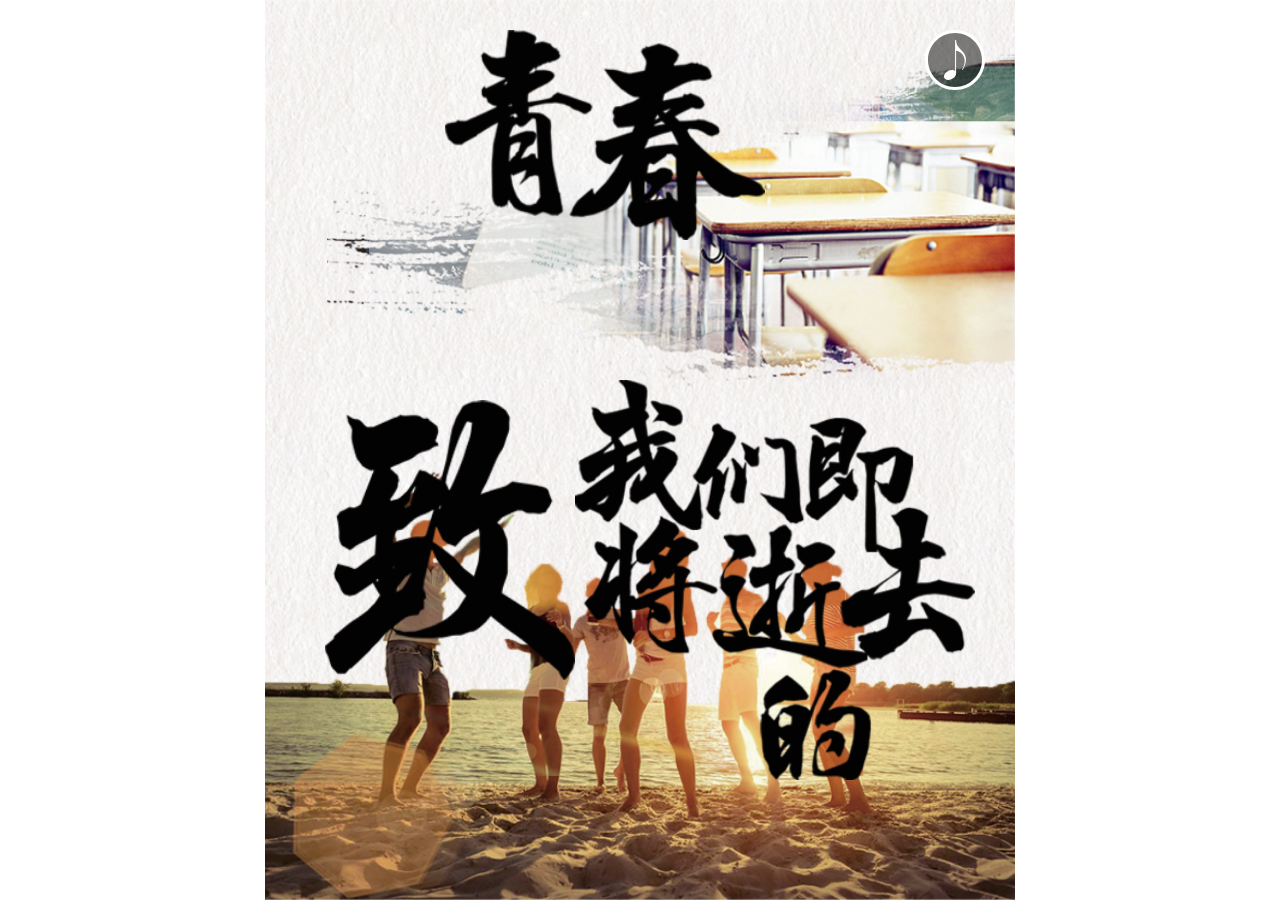
<file: index.html>
<!DOCTYPE html>
<html>
	<head>
		<meta charset="UTF-8">
		<title>ZZZQQQ</title>
		<link rel="stylesheet" href="css/zhufeng-animate.1.0.0.min.css" />
		<link rel="stylesheet" type="text/css" href="css/Index.css"/>
		<script src="js/zhufeng-aniamte-phone-1.0.0.min.js"></script>
	</head>
	<body>
		<main class="mainBox">
			<div class="swiper-container">
				<div class="swiper-wrapper">
					<!--
                    	作者：offline
                    	时间：2018-06-12
                    	描述：Page1
                    -->
					<div class="swiper-slide page1">
						<img src="img/index_1.png" alt="" />
						<img src="img/index_2.png" alt="" />
						<img src="img/index_3.png" alt="" />
						<img src="img/index_4.png" alt="" />
						<img src="img/index_5.png" alt="" />
					</div>
					<!--
                        	作者：offline
                        	时间：2018-06-12
                        	描述：Page2
                        -->
					<div class="swiper-slide page2">
						
						<img src="img/page2_2.png" alt="" />
						<img src="img/page2_3.png" alt="" />
						<img src="img/page2_4.png" alt="" />
						<img src="img/page2_5.png" alt="" />
						<img src="img/page2_7.png" alt="" />
						<img src="img/page2_8.png" alt="" />
						<img src="img/page2_9.png" alt="" />
						<div class="text">
							<p>师者：传道、授业、解惑</p>
							<p>知其然而知其所以然</p>
							<p>床前明月光</p>
							<p>疑是地上霜</p>
							<p>来自一个正在努力的程序员=>ZzzQqq</p>
						</div>
						<!--
                        	作者：offline
                        	时间：2018-06-12
                        	描述：百叶窗
                        -->
                        <div class="content">
                        	<div class="slides">
                        		<div class="slide slide--current">
                        			<div class="slide__img" style="background-image: url('img/person_1.jpg');">
                        				
                        			</div>
                        		</div>
                        		
                        		<div class="slide">
                        			<div class="slide__img" style="background-image: url('img/person_6.jpg');">
                        				
                        			</div>
                        		</div>
                        		
                        		<div class="slide">
                        			<div class="slide__img" style="background-image: url('img/person_7.jpg');">
                        				
                        			</div>
                        		</div>
                        		
                        		<div class="slide">
                        			<div class="slide__img" style="background-image: url('img/person_8.jpg');">
                        				
                        			</div>
                        		</div>
                        		<!--
                                	作者：offline
                                	时间：2018-06-12
                                	描述：为了无缝衔接，我们把第一张克隆一份放到末尾
                                -->
                        		<div class="slide">
                        			<div class="slide__img" style="background-image: url('img/person_1.jpg');">
                        				
                        			</div>
                        		</div>
                        	</div>
                        </div>
					</div>
					<!--
                    	作者：offline
                    	时间：2018-06-12
                    	描述：Page3
                    -->
					<div class="swiper-slide page3">
						3
					</div>
				</div>
			</div>
			
			<!--
            	作者：offline
            	时间：2018-06-12
            	描述：音乐，样式是固定给的，因为在JS里面插件管控暂停播放
            -->
			<audio src="audio/remembrance_of_youth.m4a" autoplay="autoplay" loop="loop" class="musicAudio"></audio>
		<a href="javascript:;" class="musicBtn Move">
			<!--
            	作者：offline
            	时间：2018-06-12
            	描述：javascript;阻止点击跳转
            -->
		</a>
		</main>
	</body>
</html>
</file>
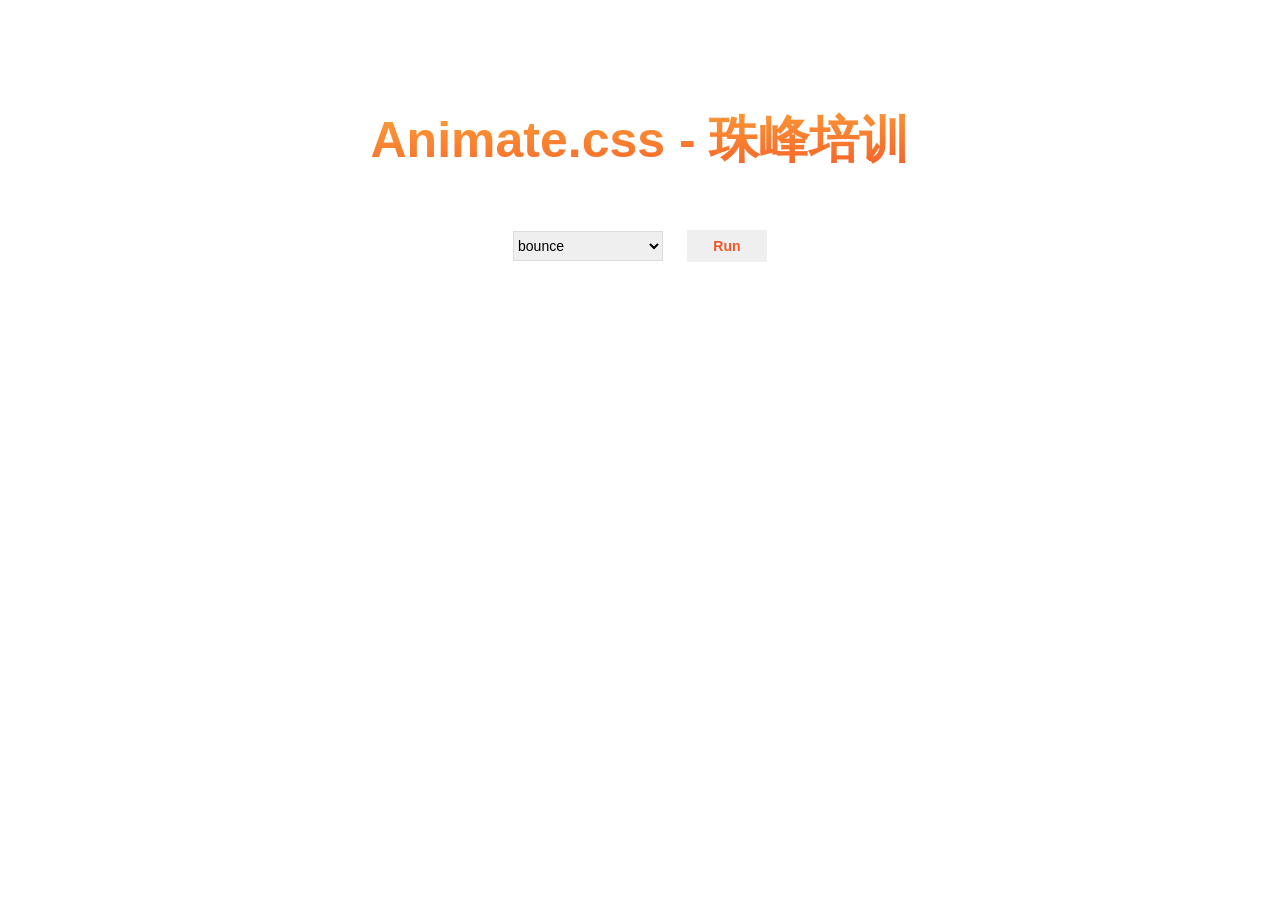
<file: animate/index.html>
<!DOCTYPE html>
<html>
<head>
    <meta charset="UTF-8">
    <meta name="viewport"
          content="width=device-width, user-scalable=no, initial-scale=1.0, maximum-scale=1.0, minimum-scale=1.0"/>
    <title>Animate.css-珠峰培训</title>
    <link rel="stylesheet" href="css/reset.min.css"/>
    <link rel="stylesheet" href="css/animate.min.css"/>
    <link rel="stylesheet" href="css/animate.css"/>
    <link rel="stylesheet" href="css/index.css"/>
</head>
<body>
<main class="main">
    <h1 class="animated" id="runResult"><span>Animate.css - 珠峰培训</span></h1>

    <div class="options">
        <select class="animations">
            <optgroup label="Attention Seekers">
                <option value="bounce">bounce</option>
                <option value="flash">flash</option>
                <option value="pulse">pulse</option>
                <option value="rubberBand">rubberBand</option>
                <option value="shake">shake</option>
                <option value="swing">swing</option>
                <option value="tada">tada</option>
                <option value="wobble">wobble</option>
                <option value="jello">jello</option>
            </optgroup>

            <optgroup label="Bouncing Entrances">
                <option value="bounceIn">bounceIn</option>
                <option value="bounceInDown">bounceInDown</option>
                <option value="bounceInLeft">bounceInLeft</option>
                <option value="bounceInRight">bounceInRight</option>
                <option value="bounceInUp">bounceInUp</option>
            </optgroup>

            <optgroup label="Bouncing Exits">
                <option value="bounceOut">bounceOut</option>
                <option value="bounceOutDown">bounceOutDown</option>
                <option value="bounceOutLeft">bounceOutLeft</option>
                <option value="bounceOutRight">bounceOutRight</option>
                <option value="bounceOutUp">bounceOutUp</option>
            </optgroup>

            <optgroup label="Fading Entrances">
                <option value="fadeIn">fadeIn</option>
                <option value="fadeInDown">fadeInDown</option>
                <option value="fadeInDownBig">fadeInDownBig</option>
                <option value="fadeInLeft">fadeInLeft</option>
                <option value="fadeInLeftBig">fadeInLeftBig</option>
                <option value="fadeInRight">fadeInRight</option>
                <option value="fadeInRightBig">fadeInRightBig</option>
                <option value="fadeInUp">fadeInUp</option>
                <option value="fadeInUpBig">fadeInUpBig</option>
            </optgroup>

            <optgroup label="Fading Exits">
                <option value="fadeOut">fadeOut</option>
                <option value="fadeOutDown">fadeOutDown</option>
                <option value="fadeOutDownBig">fadeOutDownBig</option>
                <option value="fadeOutLeft">fadeOutLeft</option>
                <option value="fadeOutLeftBig">fadeOutLeftBig</option>
                <option value="fadeOutRight">fadeOutRight</option>
                <option value="fadeOutRightBig">fadeOutRightBig</option>
                <option value="fadeOutUp">fadeOutUp</option>
                <option value="fadeOutUpBig">fadeOutUpBig</option>
            </optgroup>

            <optgroup label="Flippers">
                <option value="flip">flip</option>
                <option value="flipInX">flipInX</option>
                <option value="flipInY">flipInY</option>
                <option value="flipOutX">flipOutX</option>
                <option value="flipOutY">flipOutY</option>
            </optgroup>

            <optgroup label="Lightspeed">
                <option value="lightSpeedIn">lightSpeedIn</option>
                <option value="lightSpeedOut">lightSpeedOut</option>
            </optgroup>

            <optgroup label="Rotating Entrances">
                <option value="rotateIn">rotateIn</option>
                <option value="rotateInDownLeft">rotateInDownLeft</option>
                <option value="rotateInDownRight">rotateInDownRight</option>
                <option value="rotateInUpLeft">rotateInUpLeft</option>
                <option value="rotateInUpRight">rotateInUpRight</option>
            </optgroup>

            <optgroup label="Rotating Exits">
                <option value="rotateOut">rotateOut</option>
                <option value="rotateOutDownLeft">rotateOutDownLeft</option>
                <option value="rotateOutDownRight">rotateOutDownRight</option>
                <option value="rotateOutUpLeft">rotateOutUpLeft</option>
                <option value="rotateOutUpRight">rotateOutUpRight</option>
            </optgroup>

            <optgroup label="Sliding Entrances">
                <option value="slideInUp">slideInUp</option>
                <option value="slideInDown">slideInDown</option>
                <option value="slideInLeft">slideInLeft</option>
                <option value="slideInRight">slideInRight</option>

            </optgroup>
            <optgroup label="Sliding Exits">
                <option value="slideOutUp">slideOutUp</option>
                <option value="slideOutDown">slideOutDown</option>
                <option value="slideOutLeft">slideOutLeft</option>
                <option value="slideOutRight">slideOutRight</option>

            </optgroup>

            <optgroup label="Zoom Entrances">
                <option value="zoomIn">zoomIn</option>
                <option value="zoomInDown">zoomInDown</option>
                <option value="zoomInLeft">zoomInLeft</option>
                <option value="zoomInRight">zoomInRight</option>
                <option value="zoomInUp">zoomInUp</option>
            </optgroup>

            <optgroup label="Zoom Exits">
                <option value="zoomOut">zoomOut</option>
                <option value="zoomOutDown">zoomOutDown</option>
                <option value="zoomOutLeft">zoomOutLeft</option>
                <option value="zoomOutRight">zoomOutRight</option>
                <option value="zoomOutUp">zoomOutUp</option>
            </optgroup>

            <optgroup label="Specials">
                <option value="hinge">hinge</option>
                <option value="rollIn">rollIn</option>
                <option value="rollOut">rollOut</option>
            </optgroup>
        </select>
        <input type="button" value="Run" class="animationRun">
    </div>
</main>
<script src="js/jquery-1.11.3.min.js"></script>
<script>
    $(document).ready(function () {
        var $runResult = $('#runResult'),
                $animationRun = $('.animationRun'),
                $animations = $('.animations');

        function run(val) {
            $runResult.addClass(val).on('webkitAnimationEnd mozAnimationEnd MSAnimationEnd oanimationend animationend', function () {
                $(this).removeClass(val);
            });
        }

        $animationRun.on('click', function () {
            run($animations.val());
        });

        $animations.on('change', function () {
            run($animations.val());
        });
    });
</script>
</body>
</html>
</file>
<file: css/Index.css>
/*Page1*/
.page1{
	position: relative;
	background: url("../img/index_6.png") no-repeat;
	background-size: cover;
}
.page1 img{
	position: absolute;
	opacity: 0;
}
.page1 img:nth-of-type(1){
	right: 0;
	top: 0.54rem;
	width:6.88rem;
	height:3.48rem;
}
.page1 img:nth-of-type(2){
	left:0;
	bottom:0;
	width:100%;
	height:4.3rem;
}
.page1 img:nth-of-type(3){
	left:1.8rem;
	bottom:6.6rem;
	width:3.2rem;
	height:2.1rem;
}
.page1 img:nth-of-type(4){
	left:0.6rem;
	top:4rem;
	width:2.5rem;
	height:2.8rem;
}
.page1 img:nth-of-type(5){
	top:3.8rem;
	right:0.4rem;
	width:4rem;
	height:4rem;
}
.page1 img:nth-child(1){/*获取Page1子元素中的第一个，并且标签名是IMG的*/
	
}
.page1 img:nth-of-type(1){/*首先获取Page1儿子中的所有IMG，再获取IMG中的第一个*/}
/*Page1的动画*/
/*1.所有需要实现动画效果的元素，初始都是隐藏的：*/
/*2.吧需要的动画写在对应ID为Pages下即可：JS中在滑动到某一个屏幕的时候，会为当前的页面增加对应的pagexID，此时需要执行设定的动画效果*/
#page1 img:nth-of-type(1){
	/*CSS3中的animation帧动画*/
	animation: bounceInRight 1s both;
}
#page1 img:nth-of-type(2){
	/*CSS3中的animation帧动画*/
	animation: bounceInUp 1s both;
}
#page1 img:nth-of-type(4){
	/*CSS3中的animation帧动画*/
	animation: zoomIn 1s 1s both;
}
#page1 img:nth-of-type(5){
	/*CSS3中的animation帧动画*/
	animation: rotateInDownRight 1s 2s both;
}
#page1 img:nth-of-type(3){
	/*CSS3中的animation帧动画*/
	animation: zoomIn 1s 3s both;
}
/*PAGE2*/
.page2 {
    background: url("../img/page2_1.jpg") no-repeat;
    background-size: cover;
}

.page2 img {
    opacity: 0;
}

.page2 .text p {
    opacity: 0;
}

.page2 .content {
    opacity: 0;
}

.page2 img:nth-of-type(1) {
    position: absolute;
    left: .8rem;
    top: 1.3rem;
    width: 2.2rem;
    height: 1.6rem;
}

.page2 img:nth-of-type(2) {
    position: absolute;
    right: .6rem;
    top: 1.2rem;
    width: 2.2rem;
    height: 2rem;
}

.page2 img:nth-of-type(3) {
    position: absolute;
    right: .6rem;
    top: 3.4rem;
    width: 1.6rem;
    height: 1.2rem;
}

.page2 img:nth-of-type(4) {
    position: absolute;
    right: .4rem;
    top: 4.8rem;
    width: 1.8rem;
    height: 1.1rem;
}

.page2 img:nth-of-type(5) {
    position: absolute;
    bottom: .7rem;
    left: .4rem;
    width: 1.7rem;
    height: 1.2rem;
}

.page2 img:nth-of-type(6) {
    position: absolute;
    bottom: .7rem;
    left: 50%;
    margin-left: -.9rem;
    width: 1.8rem;
    height: 1.2rem;
}

.page2 img:nth-of-type(7) {
    position: absolute;
    bottom: .7rem;
    right: .4rem;
    width: 1.9rem;
    height: .9rem;
}

.page2 .text {
    position: absolute;
    left: .8rem;
    top: 3rem;
    width: 3.6rem;
}

.page2 .text p {
    line-height: .64rem;
    font-size: .32rem;
    color: rgb(84, 63, 27);
}

.page2 .content {
    position: absolute;
    left: 45%;
    margin-left: -2.72rem;
    bottom: 2.2rem;
    padding: .4rem;
    width: 5.44rem;
    height: 3.24rem;
    background: url("../img/page2_6.png") no-repeat;
    background-size: 100% 100%;
}

.page2 .content .slides {
    position: relative;
    width: 100%;
    height: 100%;
}

.page2 .content .slides .slide {
    position: absolute;
    width: 100%;
    height: 100%;
    top: 0;
    left: 0;
    opacity: 0;
}

.page2 .content .slides .slide.slide--current {
    opacity: 1;
}

.page2 .content .slides .slide .slide__img {
    position: absolute;
    width: 100%;
    height: 100%;
    background-size: cover;
    background-position: 50% 50%;
}

#page2 img:nth-of-type(1) {
    animation: bounceInDown 1s both;
}

#page2 img:nth-of-type(2) {
    animation: bounceInRight 1s .2s both;
}

#page2 img:nth-of-type(3) {
    animation: rotateIn 1s .4s both;
}

#page2 img:nth-of-type(4) {
    animation: jello 1s .6s both;
}

#page2 img:nth-of-type(5) {
    animation: bounceInUp 1s .8s both;
}

#page2 img:nth-of-type(6) {
    animation: bounceInUp 1s 1s both;
}

#page2 img:nth-of-type(7) {
    animation: tada 1s 1.2s both;
}

#page2 .text p:nth-of-type(1) {
    animation: fadeIn 1s 1s both;
}

#page2 .text p:nth-of-type(2) {
    animation: fadeIn 1s 1.5s both;
}

#page2 .text p:nth-of-type(3) {
    animation: fadeIn 1s 2s both;
}

#page2 .text p:nth-of-type(4) {
    animation: fadeIn 1s 2.5s both;
}

#page2 .text p:nth-of-type(5) {
    animation: fadeIn 1s 3s both;
}

#page2 .text p:nth-of-type(6) {
    animation: fadeIn 1s 3.5s both;
}

#page2 .content {
    animation: zoomIn 1s 2s both;
}

/*MUSIC*/
.musicBtn{
	position: absolute;
top: .3rem;
right: .3rem;
z-index: 9999;
width: .6rem;
height: .6rem;
background: url('../img/music.svg') no-repeat;
background-size: 100% 100%;
}
.musicBtn.Move{
	animation: musicMove 1s linear infinite both;
}
@keyframes musicMove {
    from {
        transform: rotate(0deg);
    }
    to {
        transform: rotate(360deg);
    }
}
</file>
<file: animate/css/index.css>
html, body {
    width: 100%;
    height: 100%;
    font-family: "\5FAE\8F6F\96C5\9ED1", Helvetica, sans-serif;
    font-size: 14px;
    color: #555;
    overflow: hidden;
    -webkit-user-select: none;
}

.main {
    margin: 100px auto;
    width: 640px;
}

.main h1 {
    text-align: center;
    font-size: 50px;
}

.main h1 span {
    display: block;
    line-height: 80px;
    color: #f35626;
    background-image: -webkit-linear-gradient(92deg, #f35626, #feab3a);
    -webkit-background-clip: text;
    -webkit-text-fill-color: transparent;
    -webkit-animation: textMove 30s infinite;
    animation: textMove 30s infinite;
}

@-webkit-keyframes textMove {
    0% {
        -webkit-filter: hue-rotate(0deg);
        filter: hue-rotate(0deg);
    }
    100% {
        -webkit-filter: hue-rotate(360deg);
        filter: hue-rotate(360deg);
    }
}

@keyframes textMove {
    0% {
        -webkit-filter: hue-rotate(0deg);
        filter: hue-rotate(0deg);
    }
    100% {
        -webkit-filter: hue-rotate(360deg);
        filter: hue-rotate(360deg);
    }
}

.main .options {
    margin-top: 50px;
    text-align: center;
}

.main .animations, .main .animationRun {
    margin: 0 10px;
    display: inline-block;
    width: 150px;
    height: 30px;
    line-height: 30px;
    border: 1px solid #ddd;
    cursor: pointer;
}

.main .animationRun {
    width: 80px;
    height: 32px;
    line-height: 32px;
    border: none;
    color: #f35626;
    font-weight: bold;
}

@media all and (max-width: 640px) {
    .main {
        margin: 20px auto;
        width: 100%;
    }
}
</file>
